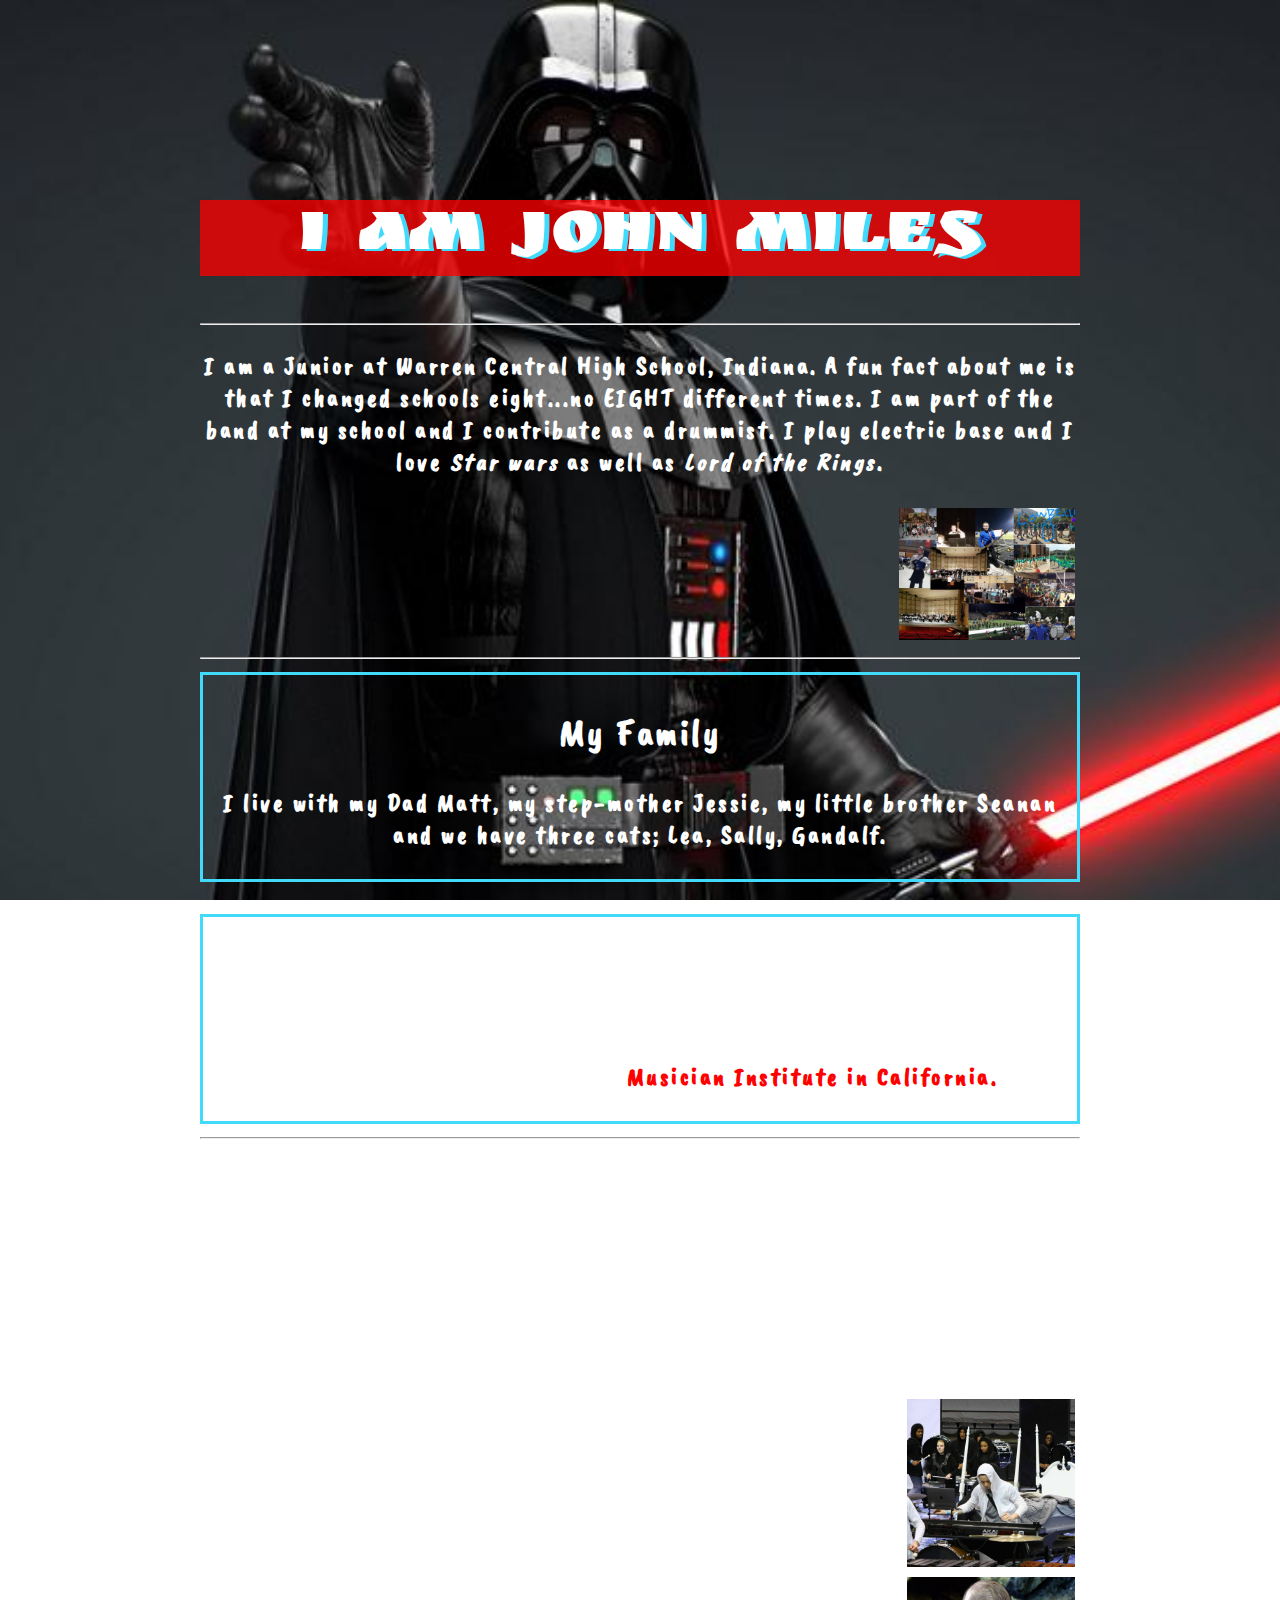
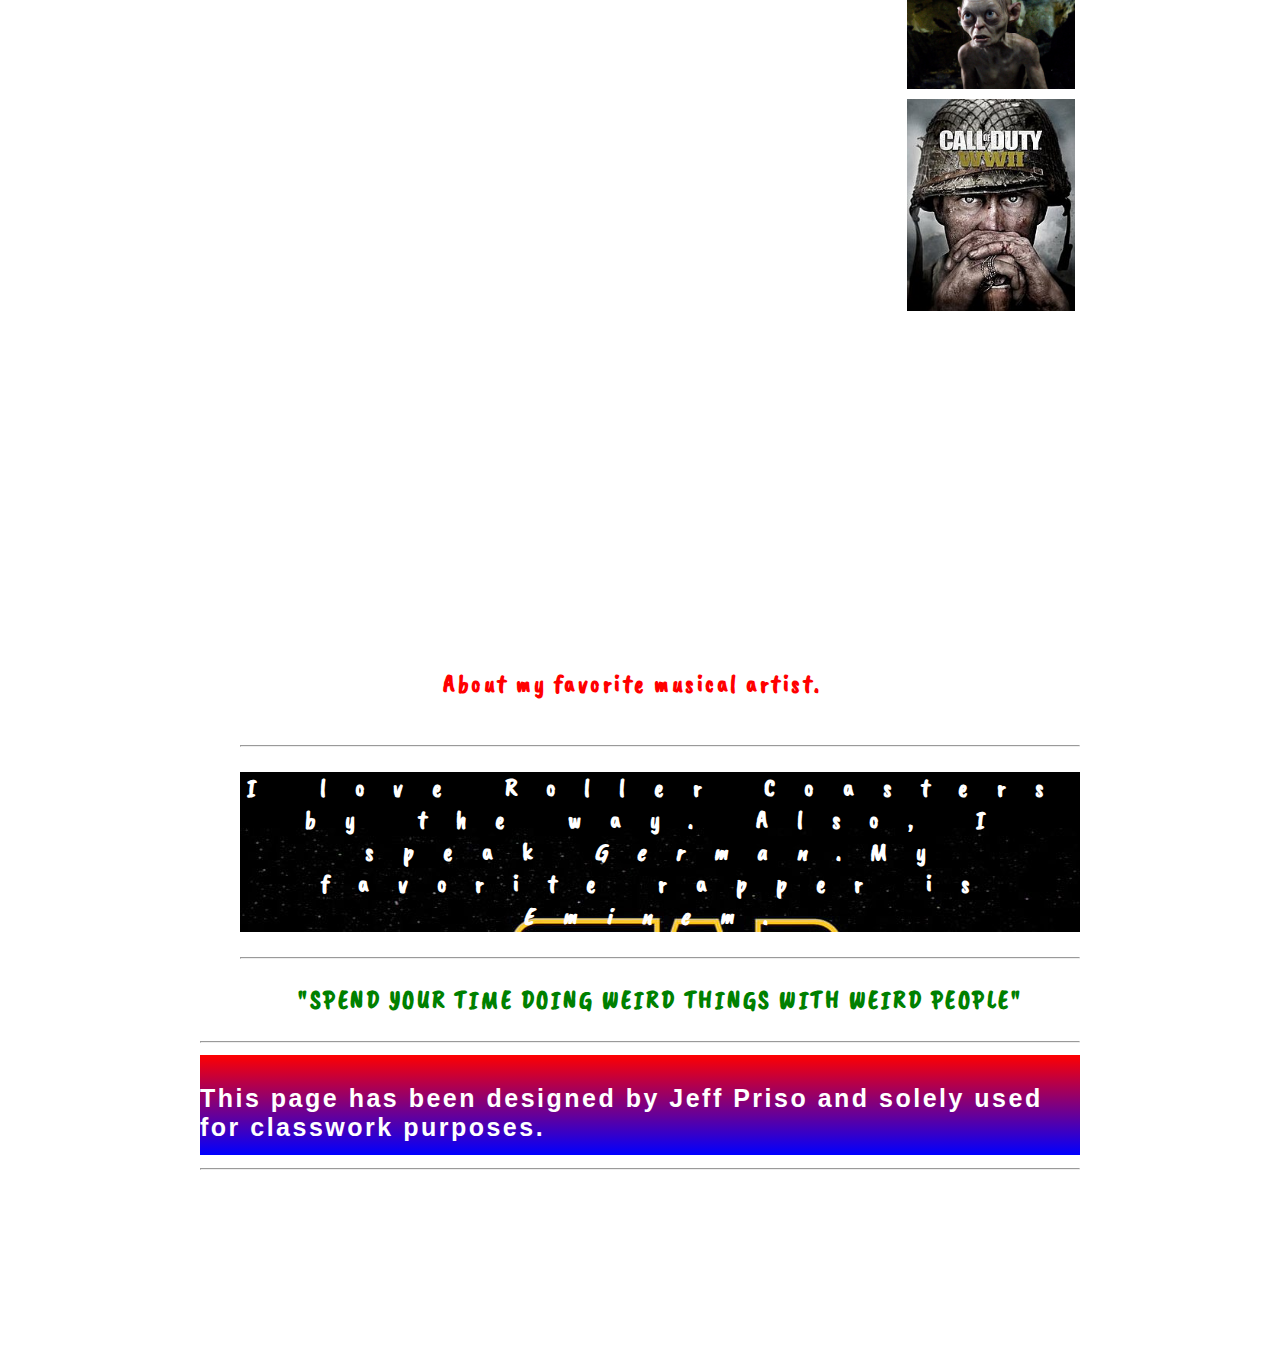
<file: aboutYou/index.html>
<!DOCTYPE html>
<html>

<head>
    <title>John Miles</title>
    <h1>I AM JOHN MILES</h1>
    <link href="https://fonts.googleapis.com/css?family=Ruslan+Display" rel="stylesheet">
    <link href="https://fonts.googleapis.com/css?family=Caveat+Brush" rel="stylesheet">
    <link rel="stylesheet" href="john.css">
</head>

<body>
    <article>
        <hr>
        <p>I am a Junior at Warren Central High School, Indiana. A fun fact about me is that I changed schools eight...no EIGHT
            different times. I am part of the band at my school and I contribute as a drummist. I play electric base and
            I love
            <em>Star wars</em> as well as
            <em>Lord of the Rings</em>.</p>
        <img src="band.jpg" alt="band">
        <hr>
        <section>
            <h2>My Family</h2>
            <p>I live with my Dad Matt, my step-mother Jessie, my little brother Seanan and we have three cats; Lea, Sally,
                Gandalf.
            </p>
        </section>
        <br>
        <section>
            <h2>My Goal</h2>
            <p>I aim to be a performing musician later. I am in the Drum line at my school and I intend on attending the
                <a href="https://www.mi.edu"> Musician Institute in California.
                </a>
            </p>
        </section>
        <hr>
        <aside>
            <h3>A lot of my favorite things.</h3>
            <ol type="I">
                <li>Games</li>
                <ol>
                    <li>Fall Out 4</li>
                    <li>Imperial Galactic Survivor</li>
                    <li>Destiny 2</li>
                    <li>Call of Duty WWII</li>
                </ol>
                <div class="pics">
                    <img src="white john.jpg" alt="white john">
                    <img src="andy-serkis-e2809cthe-lord-of-the-ringse2809d.png" alt="">
                    <img src="cod.jpg" alt="">
                </div>
                <li>Desserts (This is a TOP 6 list.)</li>
                <ol type="1">
                    <li>Ice cream cake</li>
                    <li>Pumpkin pie</li>
                    <li>Peach pie</li>
                    <li>Sugar cookies</li>
                    <li>Peanut butter</li>
                    <li>Reeses</li>
                </ol>
                <li>Shows</li>
                <ol>
                    <li>Star wars</li>
                    <li>Lord of the Rings</li>
                </ol>
                <li>Art</li>
                <ol>
                    <li>John Williams
                        <a href="https://en.wikipedia.org/wiki/John_Williams">About my favorite musical artist.</a>
                    </li>
                    <li>JRR Tokien</li>
                </ol>
                <hr>
                <div id="Roller">
                    <p>I love
                        <strong>Roller Coasters</strong> by the way. Also, I speak
                        <em>German</em>.My favorite rapper is
                        <em>Eminem</em>.
                    </p>
                </div>
                <hr>
                <div id="quote">
                    <p>"SPEND YOUR TIME DOING WEIRD THINGS WITH WEIRD PEOPLE"</p>
                </div>
            </ol>
        </aside>
    </article>
    <hr>
    <footer>
        <br> This page has been designed by Jeff Priso and solely used for classwork purposes.
        <br>
    </footer>

    <hr>
</body>

</html>
</file>
<file: aboutYou/john.css>
h1{
    font-family: "Ruslan Display",cursive;
    font-weight: bold;
    text-shadow:5px 2px #42dafa; 
    background-color:rgba(255, 0, 0, 0.767);
    text-align: center;
    font-size: 70px;
}
h2{
    text-align: center;
}
p{
    text-align: center;
}
a{
    color: red;
    text-decoration: none;
}
body{
    font-family: 'Caveat Brush', cursive;
    color: rgb(255, 255, 255);
    font-weight: bold;
    background-image: url("star-wars-sabre-laser-sith.jpg");
    margin: 8em;
    letter-spacing: 0.1em;
    font-size: 25px;
    background-attachment: fixed;
    background-size: cover;
}
footer{
    font-family: sans-serif;
    background-image: linear-gradient(red,blue);
    height: 100px;
}
img{
    display: block;
    margin-left: auto;
    padding: 5px;
    width: 20%;
    height: 20%;
}
#Roller{
    background-image: url("star\ wars.jpg");
    letter-spacing: 0.3in;
}
.pics{
    float: right;
}
section{
    border:solid #42dafa;
    padding: 3px;
}
#quote{
    color: green;
}
</file>
